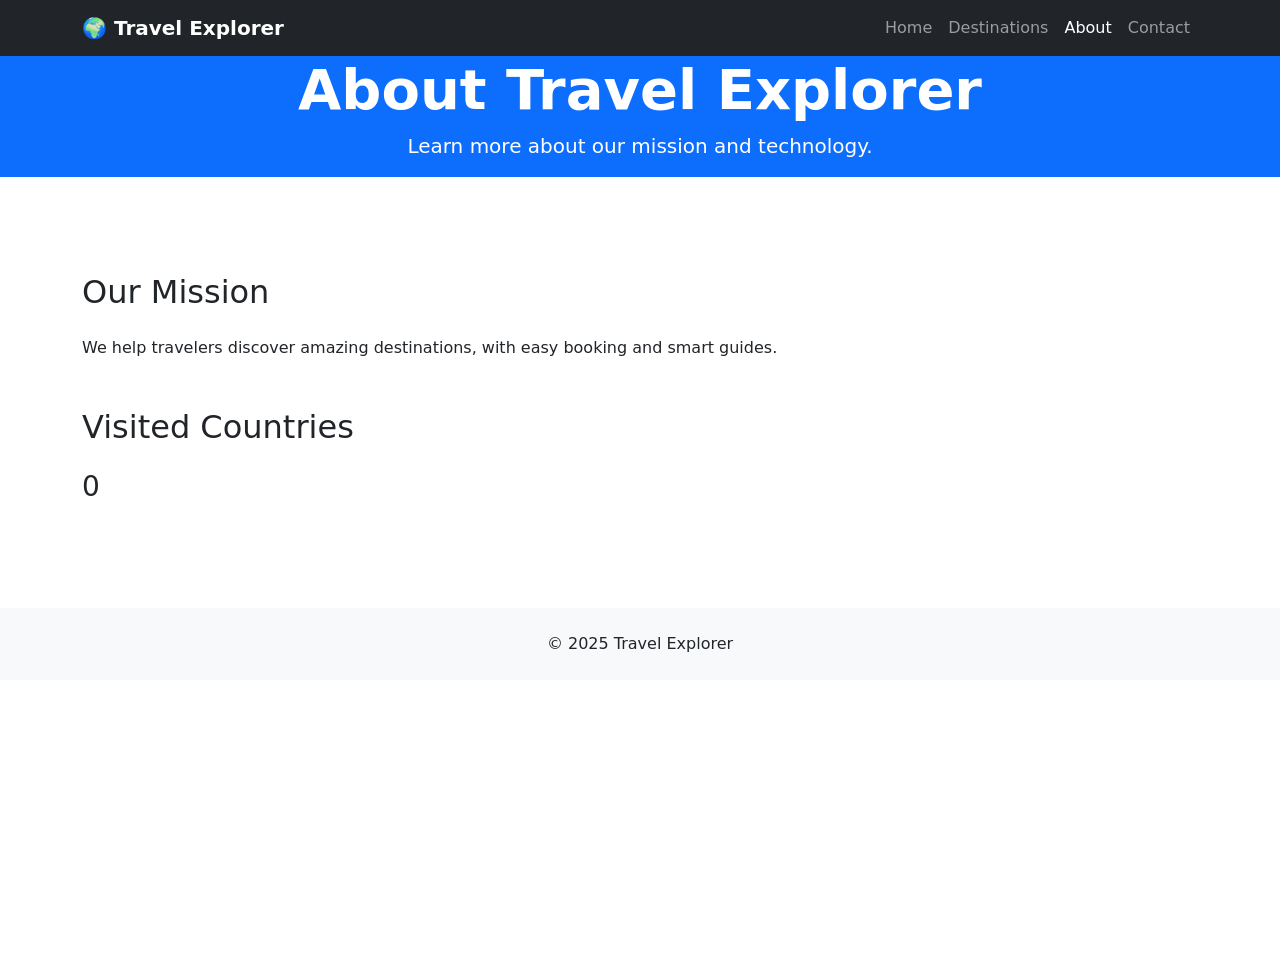
<file: about.html>
<!DOCTYPE html>
<html lang="en">
<head>
<meta charset="UTF-8">
<meta name="viewport" content="width=device-width, initial-scale=1.0">
<title>About - Travel Explorer</title>
<link href="https://cdn.jsdelivr.net/npm/bootstrap@5.3.3/dist/css/bootstrap.min.css" rel="stylesheet">
<link href="https://unpkg.com/aos@2.3.1/dist/aos.css" rel="stylesheet">
<link rel="stylesheet" href="css/style.css">
</head>
<body>

<nav class="navbar navbar-expand-lg navbar-dark bg-dark fixed-top">
<div class="container">
<a class="navbar-brand fw-bold" href="index.html">🌍 Travel Explorer</a>
<button class="navbar-toggler" type="button" data-bs-toggle="collapse" data-bs-target="#navbarNav">
<span class="navbar-toggler-icon"></span>
</button>
<div class="collapse navbar-collapse justify-content-end" id="navbarNav">
<ul class="navbar-nav">
<li class="nav-item"><a class="nav-link" href="index.html">Home</a></li>
<li class="nav-item"><a class="nav-link" href="destinations.html">Destinations</a></li>
<li class="nav-item"><a class="nav-link active" href="#">About</a></li>
<li class="nav-item"><a class="nav-link" href="contact.html">Contact</a></li>
</ul>
</div>
</div>
</nav>

<header class="vh-50 d-flex align-items-center justify-content-center text-center text-white bg-primary mb-5" style="margin-top: 56px;">
<div data-aos="fade-up">
<h1 class="display-4 fw-bold">About Travel Explorer</h1>
<p class="lead">Learn more about our mission and technology.</p>
</div>
</header>

<section class="container py-5" data-aos="fade-up">
<h2 class="mb-4">Our Mission</h2>
<p>We help travelers discover amazing destinations, with easy booking and smart guides.</p>

<h2 class="mt-5 mb-4">Visited Countries</h2>
<h3 id="counter">0</h3>
</section>

<footer class="text-center py-4 bg-light mt-5">
<p class="mb-0">&copy; 2025 Travel Explorer</p>
</footer>

<script src="https://cdn.jsdelivr.net/npm/bootstrap@5.3.3/dist/js/bootstrap.bundle.min.js"></script>
<script src="https://unpkg.com/aos@2.3.1/dist/aos.js"></script>
<script src="js/data.js"></script>
<script src="js/main.js"></script>
<script>AOS.init();</script>
</body>
</html>
</file>
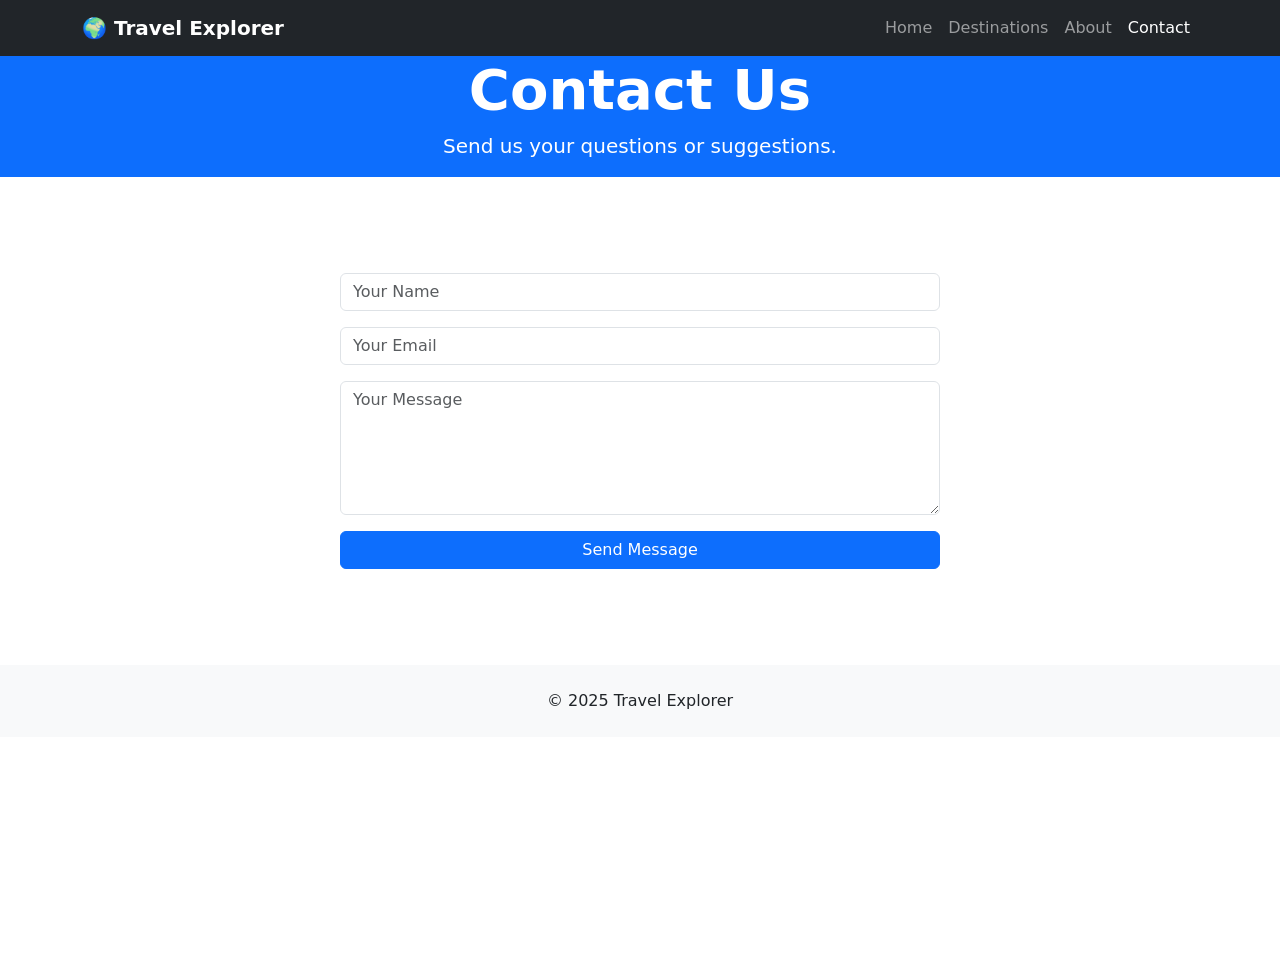
<file: contact.html>
<!DOCTYPE html>
<html lang="en">
<head>
<meta charset="UTF-8">
<meta name="viewport" content="width=device-width, initial-scale=1.0">
<title>Contact - Travel Explorer</title>
<link href="https://cdn.jsdelivr.net/npm/bootstrap@5.3.3/dist/css/bootstrap.min.css" rel="stylesheet">
<link href="https://unpkg.com/aos@2.3.1/dist/aos.css" rel="stylesheet">
<link rel="stylesheet" href="css/style.css">
</head>
<body>

<nav class="navbar navbar-expand-lg navbar-dark bg-dark fixed-top">
<div class="container">
<a class="navbar-brand fw-bold" href="index.html">🌍 Travel Explorer</a>
<button class="navbar-toggler" type="button" data-bs-toggle="collapse" data-bs-target="#navbarNav">
<span class="navbar-toggler-icon"></span>
</button>
<div class="collapse navbar-collapse justify-content-end" id="navbarNav">
<ul class="navbar-nav">
<li class="nav-item"><a class="nav-link" href="index.html">Home</a></li>
<li class="nav-item"><a class="nav-link" href="destinations.html">Destinations</a></li>
<li class="nav-item"><a class="nav-link" href="about.html">About</a></li>
<li class="nav-item"><a class="nav-link active" href="#">Contact</a></li>
</ul>
</div>
</div>
</nav>

<header class="vh-50 d-flex align-items-center justify-content-center text-center text-white bg-primary mb-5" style="margin-top: 56px;">
<div data-aos="fade-up">
<h1 class="display-4 fw-bold">Contact Us</h1>
<p class="lead">Send us your questions or suggestions.</p>
</div>
</header>

<section class="container py-5" data-aos="fade-up">
<form id="contact-form" class="mx-auto" style="max-width:600px;">
  <div class="mb-3"><input type="text" name="name" class="form-control" placeholder="Your Name" required></div>
  <div class="mb-3"><input type="email" name="email" class="form-control" placeholder="Your Email" required></div>
  <div class="mb-3"><textarea name="message" class="form-control" rows="5" placeholder="Your Message" required></textarea></div>
  <button type="submit" class="btn btn-primary w-100">Send Message</button>
</form>
</section>

<footer class="text-center py-4 bg-light mt-5">
<p class="mb-0">&copy; 2025 Travel Explorer</p>
</footer>

<script src="https://cdn.jsdelivr.net/npm/bootstrap@5.3.3/dist/js/bootstrap.bundle.min.js"></script>
<script src="https://unpkg.com/aos@2.3.1/dist/aos.js"></script>
<script src="js/main.js"></script>
<script>AOS.init();</script>
</body>
</html>
</file>
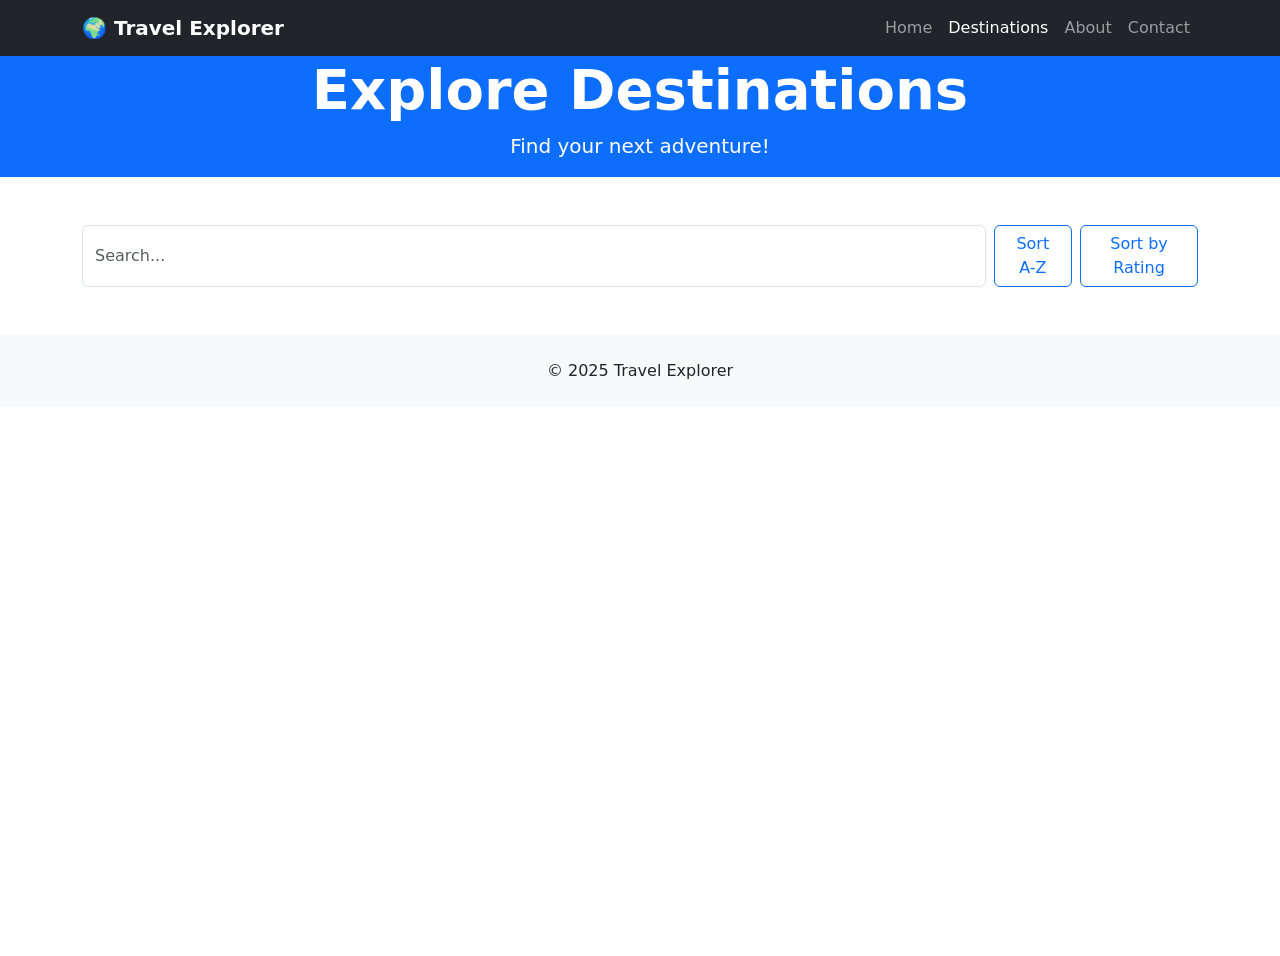
<file: destinations.html>
<!DOCTYPE html>
<html lang="en">
<head>
<meta charset="UTF-8">
<meta name="viewport" content="width=device-width, initial-scale=1.0">
<title>Destinations - Travel Explorer</title>
<link href="https://cdn.jsdelivr.net/npm/bootstrap@5.3.3/dist/css/bootstrap.min.css" rel="stylesheet">
<link href="https://unpkg.com/aos@2.3.1/dist/aos.css" rel="stylesheet">
<link rel="stylesheet" href="css/style.css">
</head>
<body>

<nav class="navbar navbar-expand-lg navbar-dark bg-dark fixed-top">
  <div class="container">
    <a class="navbar-brand fw-bold" href="index.html">🌍 Travel Explorer</a>
    <button class="navbar-toggler" type="button" data-bs-toggle="collapse" data-bs-target="#navbarNav">
      <span class="navbar-toggler-icon"></span>
    </button>
    <div class="collapse navbar-collapse justify-content-end" id="navbarNav">
      <ul class="navbar-nav">
        <li class="nav-item"><a class="nav-link" href="index.html">Home</a></li>
        <li class="nav-item"><a class="nav-link active" href="#">Destinations</a></li>
        <li class="nav-item"><a class="nav-link" href="about.html">About</a></li>
        <li class="nav-item"><a class="nav-link" href="contact.html">Contact</a></li>
      </ul>
    </div>
  </div>
</nav>

<header class="vh-50 d-flex align-items-center justify-content-center text-center text-white bg-primary mb-5" style="margin-top: 56px;">
  <div data-aos="fade-up">
    <h1 class="display-4 fw-bold">Explore Destinations</h1>
    <p class="lead">Find your next adventure!</p>
  </div>
</header>

<div class="container mb-4 d-flex justify-content-end">
  <input type="text" id="search" class="form-control me-2" placeholder="Search...">
  <button id="sort-name" class="btn btn-outline-primary me-2">Sort A-Z</button>
  <button id="sort-rating" class="btn btn-outline-primary">Sort by Rating</button>
</div>

<div class="container">
  <div id="destinations-list" class="row g-4"></div>
</div>

<footer class="text-center py-4 bg-light mt-5">
  <p class="mb-0">&copy; 2025 Travel Explorer</p>
</footer>

<script src="https://cdn.jsdelivr.net/npm/bootstrap@5.3.3/dist/js/bootstrap.bundle.min.js"></script>
<script src="https://unpkg.com/aos@2.3.1/dist/aos.js"></script>
<script src="js/data.js"></script>
<script src="js/main.js"></script>
<script>AOS.init();</script>
</body>
</html>
</file>
<file: css/style.css>
body.dark-mode {
  background-color: #121212;
  color: #f1f1f1;
}
body.dark-mode .navbar { background-color: #1f1f1f !important; }
body.dark-mode .card { background-color: #1f1f1f; color: #f1f1f1; }

.card {
  transition: transform .3s, box-shadow .3s;
}
.card:hover {
  transform: translateY(-5px);
  box-shadow: 0 4px 15px rgba(0,0,0,0.2);
}
.hero-section {
  background: url('img/hero.jpg') no-repeat center center/cover;
  color: white;
  position: relative;
}

.hero-section::after {
  content: "";
  position: absolute;
  top:0; left:0; width:100%; height:100%;
  background: rgba(0,0,0,0.4);
}
.hero-section > div {
  position: relative;
  z-index: 1;
}
html, body {
  height: 100%;
  margin: 0;
}

.site-wrapper {
  min-height: 100%;
  display: flex;
  flex-direction: column;
}

.container, .hero-section {
  flex: 1;
}

.footer {
  flex-shrink: 0;
}
</file>
